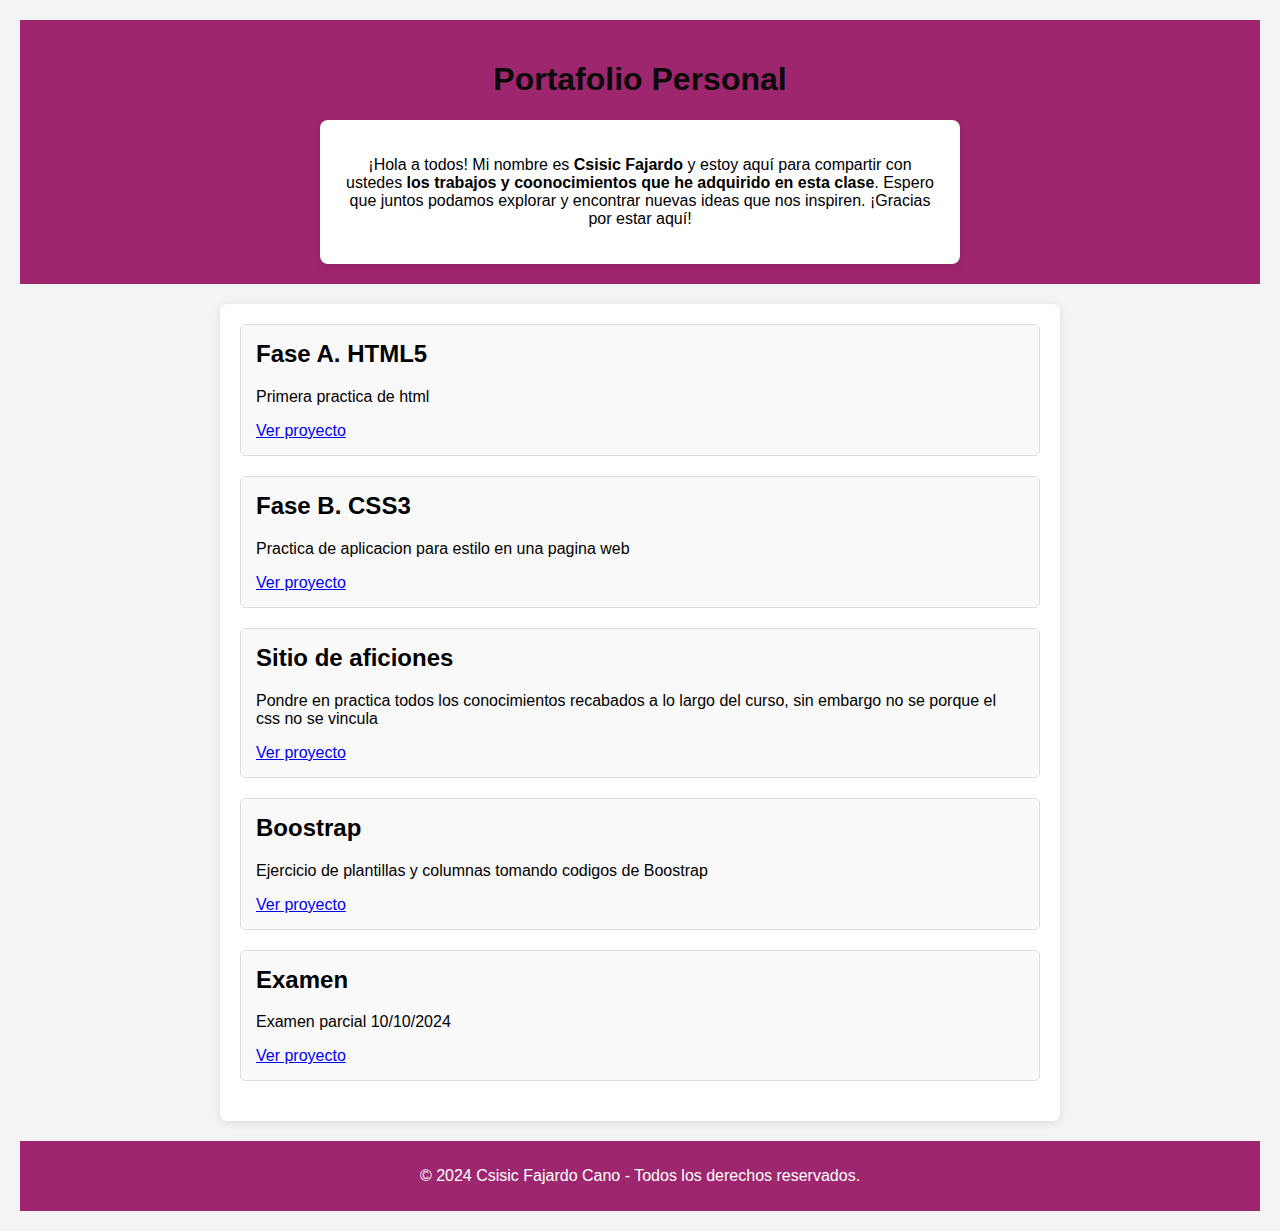
<file: index.html>
<!DOCTYPE html>
<html lang="es">
<head>
    <meta charset="UTF-8">
    <meta name="viewport" content="width=device-width, initial-scale=1.0">
    <title>Mi portafolio</title>
    <link rel="stylesheet" href="estilo3.css">
</head>
<body>
    <header>
        <h1>Portafolio Personal</h1>
        <div class="presentation">
    
            <p>¡Hola a todos! Mi nombre es <strong>Csisic Fajardo</strong> y estoy aquí para compartir con ustedes <strong>los trabajos y coonocimientos que he adquirido en esta clase</strong>. Espero que juntos podamos explorar y encontrar nuevas ideas que nos inspiren. ¡Gracias por estar aquí!</p>
        </div>
    </header>

    <main>
        <section class="work">
            <h2>Fase A. HTML5</h2>
            <p> Primera practica de html</p>
            <a href="a2/index.html">Ver proyecto</a>
        </section>

        <section class="work">
            <h2>Fase B. CSS3</h2>
            <p>Practica de aplicacion para estilo en una pagina web</p>
            <a href="a3/index2.html">Ver proyecto</a>      
        </section>

        <section class="work">
            <h2>Sitio de aficiones</h2>
            <p>Pondre en practica todos los conocimientos recabados a lo largo del curso, sin embargo no se porque el css no se vincula</p>
            <a href="a4/index.html">Ver proyecto</a>      
        </section>

        <section class="work">
            <h2>Boostrap</h2>
            <p>Ejercicio de plantillas y columnas tomando codigos de Boostrap</p>
            <a href="a5/index.html">Ver proyecto</a>
        </section>

        <section class="work">
            <h2>Examen</h2>
            <p>Examen parcial 10/10/2024</p>
            <a href="examen/index.html">Ver proyecto</a>      
        </section>

    </main>

    <footer>
        <p>&copy; 2024 Csisic Fajardo Cano - Todos los derechos reservados.</p>
    </footer>
</body>
</html>
</file>
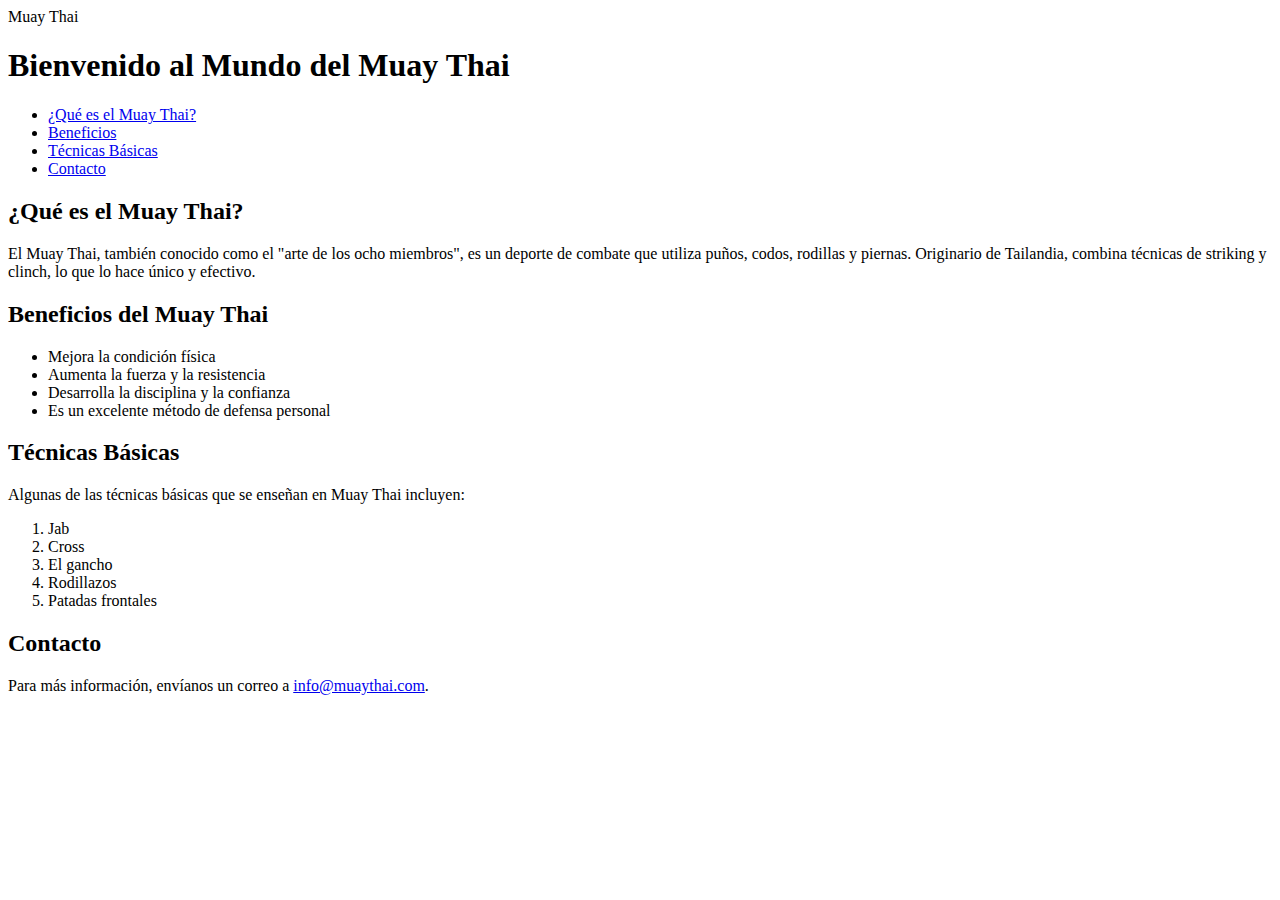
<file: a4/index.html>
<!DOCTYPE html>
<html lang="es">
<head>
    <meta charset="UTF-8">
    <meta name="viewport" content="width=device-width, initial-scale=1.0">
    <link ref="stylesheet" href="css/estilo4.css"
    <title>Muay Thai</title>    
</head>
<body>
    <header>
        <h1>Bienvenido al Mundo del Muay Thai</h1>
        <nav>
            <ul>

                <li><a href="#que-es">¿Qué es el Muay Thai?</a></li>
                <li><a href="#beneficios">Beneficios</a></li>
                <li><a href="#tecnicas">Técnicas Básicas</a></li>
                <li><a href="#contacto">Contacto</a></li>
            </ul>
        </nav>
    </header>
    <section id="que-es">
        <h2>¿Qué es el Muay Thai?</h2>
        <p>El Muay Thai, también conocido como el "arte de los ocho miembros", es un deporte de combate que utiliza puños, codos, rodillas y piernas. Originario de Tailandia, combina técnicas de striking y clinch, lo que lo hace único y efectivo.</p>
    </section>
    <section id="beneficios">
        <h2>Beneficios del Muay Thai</h2>
        <ul>
            <li>Mejora la condición física</li>
            <li>Aumenta la fuerza y la resistencia</li>
            <li>Desarrolla la disciplina y la confianza</li>
            <li>Es un excelente método de defensa personal</li>
        </ul>
    </section>
    <section id="tecnicas">
        <h2>Técnicas Básicas</h2>
        <p>Algunas de las técnicas básicas que se enseñan en Muay Thai incluyen:</p>
        <ol>
            <li>Jab</li>
            <li>Cross</li>
            <li>El gancho</li>
            <li>Rodillazos</li>
            <li>Patadas frontales</li>
        </ol>
    </section>
    <footer id="contacto">
        <h2>Contacto</h2>
        <p>Para más información, envíanos un correo a <a href="mailto:info@muaythai.com">
            info@muaythai.com</a>.</p>
    </footer>
</body>
</html>
</file>
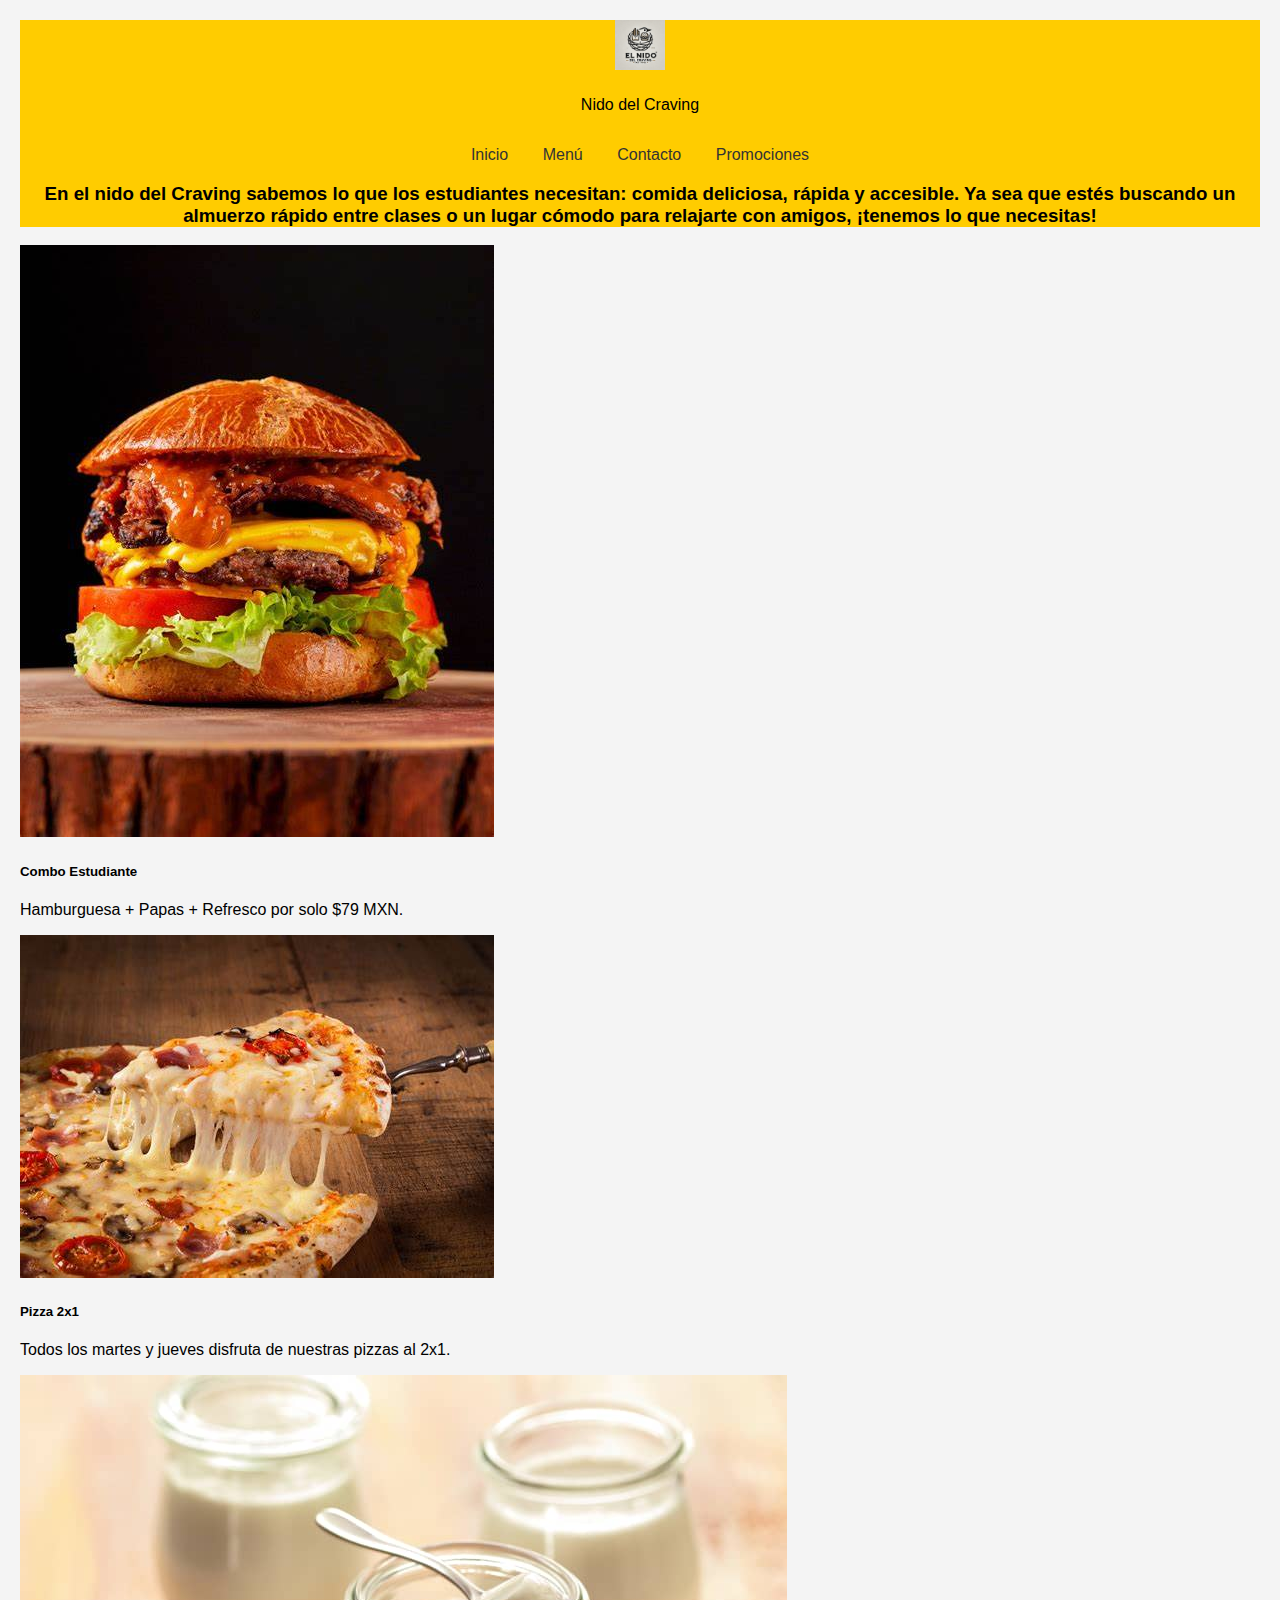
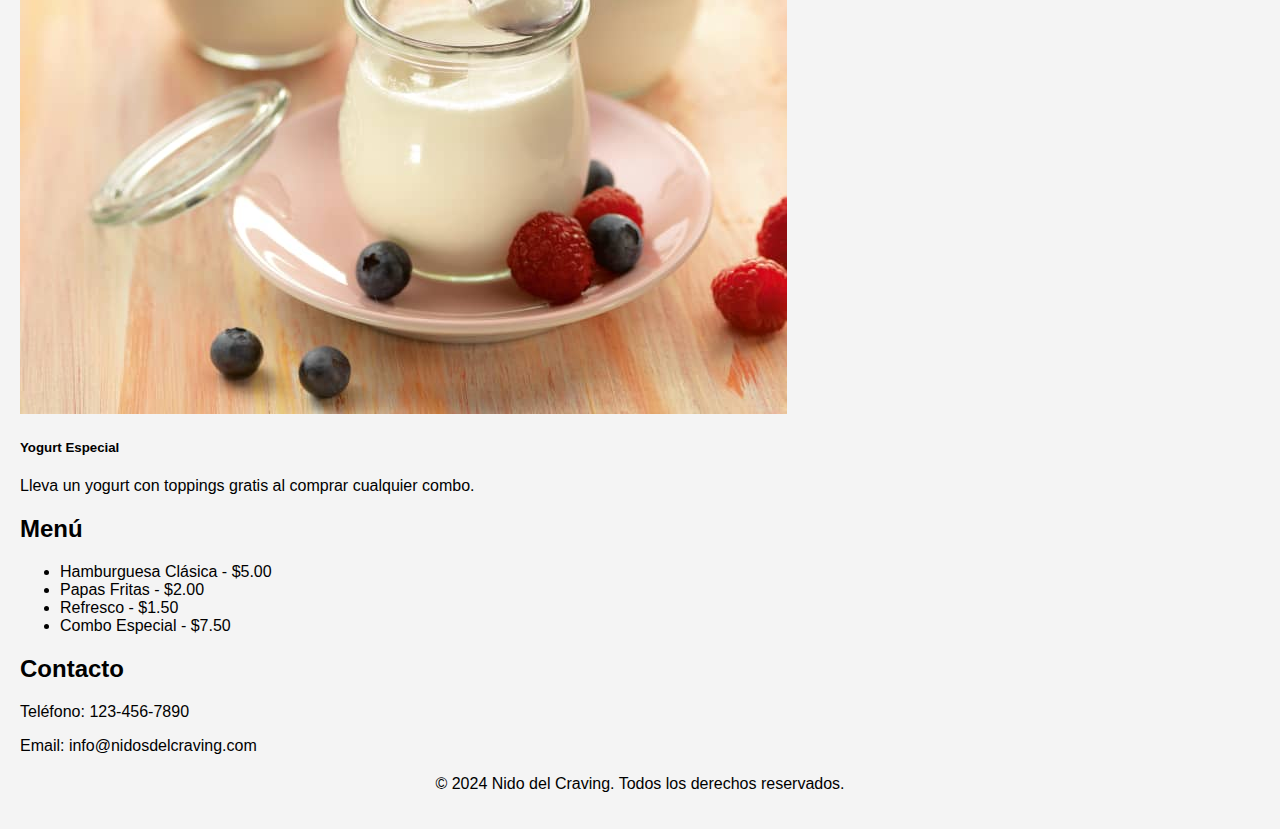
<file: examen/index.html>
<!DOCTYPE html>
<html lang="es">
<head>
    <meta charset="UTF-8">
    <meta name="viewport" content="width=device-width, initial-scale=1.0">
    <title>Nido del Craving</title>
    <link rel="stylesheet" href="css/estilo.css">
</head>
<body>

    <header>
        <div class="texto-imagen">
            <img src="img/logo.webp" alt="logo de la empresa">
            <p>Nido del Craving</p>
        </div>    
        <nav>
            <ul>
               <li><a href="#inicio">Inicio</a></li>
                <li><a href="#menu">Menú</a></li>
                <li><a href="#contacto">Contacto</a></li>
                <li><a href="#promocion">Promociones</a></li>
            </ul>
        </nav>
        <h3>En el nido del Craving sabemos lo que los estudiantes necesitan: comida deliciosa, rápida y accesible. Ya sea que estés buscando un almuerzo rápido entre clases o un lugar cómodo para relajarte con amigos, ¡tenemos lo que necesitas!</h3>
    </header>
    <div class="carousel-item">
        <img src="img/hamburgesa.jpeg" alt="hamburguesa">
        <div class="carousel-caption d-none d-md-block">
          <h5>Combo Estudiante</h5>
          <p> Hamburguesa + Papas + Refresco por solo $79 MXN.</p>
        </div>
        <div class="carousel-item">
            <img src="img/pizza.jpeg" alt="pizza">
            <div class="carousel-caption d-none d-md-block">
              <h5>Pizza 2x1</h5>
              <p>Todos los martes y jueves disfruta de nuestras pizzas al 2x1.</p>
            </div>
            <div class="carousel-item">
                <img src="img/yogurt.jpg" alt="yogurt">
                <div class="carousel-caption d-none d-md-block">
                  <h5>Yogurt Especial</h5>
                  <p>Lleva un yogurt con toppings gratis al comprar cualquier combo.</p>
                </div>
          </div>
      </div>

    <section id="menu">
        <h2>Menú</h2>
        <ul>
            <li>Hamburguesa Clásica - $5.00</li>
            <li>Papas Fritas - $2.00</li>
            <li>Refresco - $1.50</li>
            <li>Combo Especial - $7.50</li>
        </ul>
    </section>

    <section id="contacto">
        <h2>Contacto</h2>
        <p>Teléfono: 123-456-7890</p>
        <p>Email: info@nidosdelcraving.com</p>
    </section>

    <script>
        let index = 0;

        function cambiarImagen(direccion) {
            const imagenes = document.getElementById('imagenes');
            const totalImagenes = document.querySelectorAll('.imagen').length;

            index += direccion;
            if (index < 0) {
                index = totalImagenes - 1;
            } else if (index >= totalImagenes) {
                index = 0;
            }

            const desplazamiento = -index * 100; // Cambia el desplazamiento
            imagenes.style.transform = translateX(${desplazamiento}%);
        }
    </script>

    <footer>
        <p>&copy; 2024 Nido del Craving. Todos los derechos reservados.</p>
    </footer>

</body>
</html>
</file>
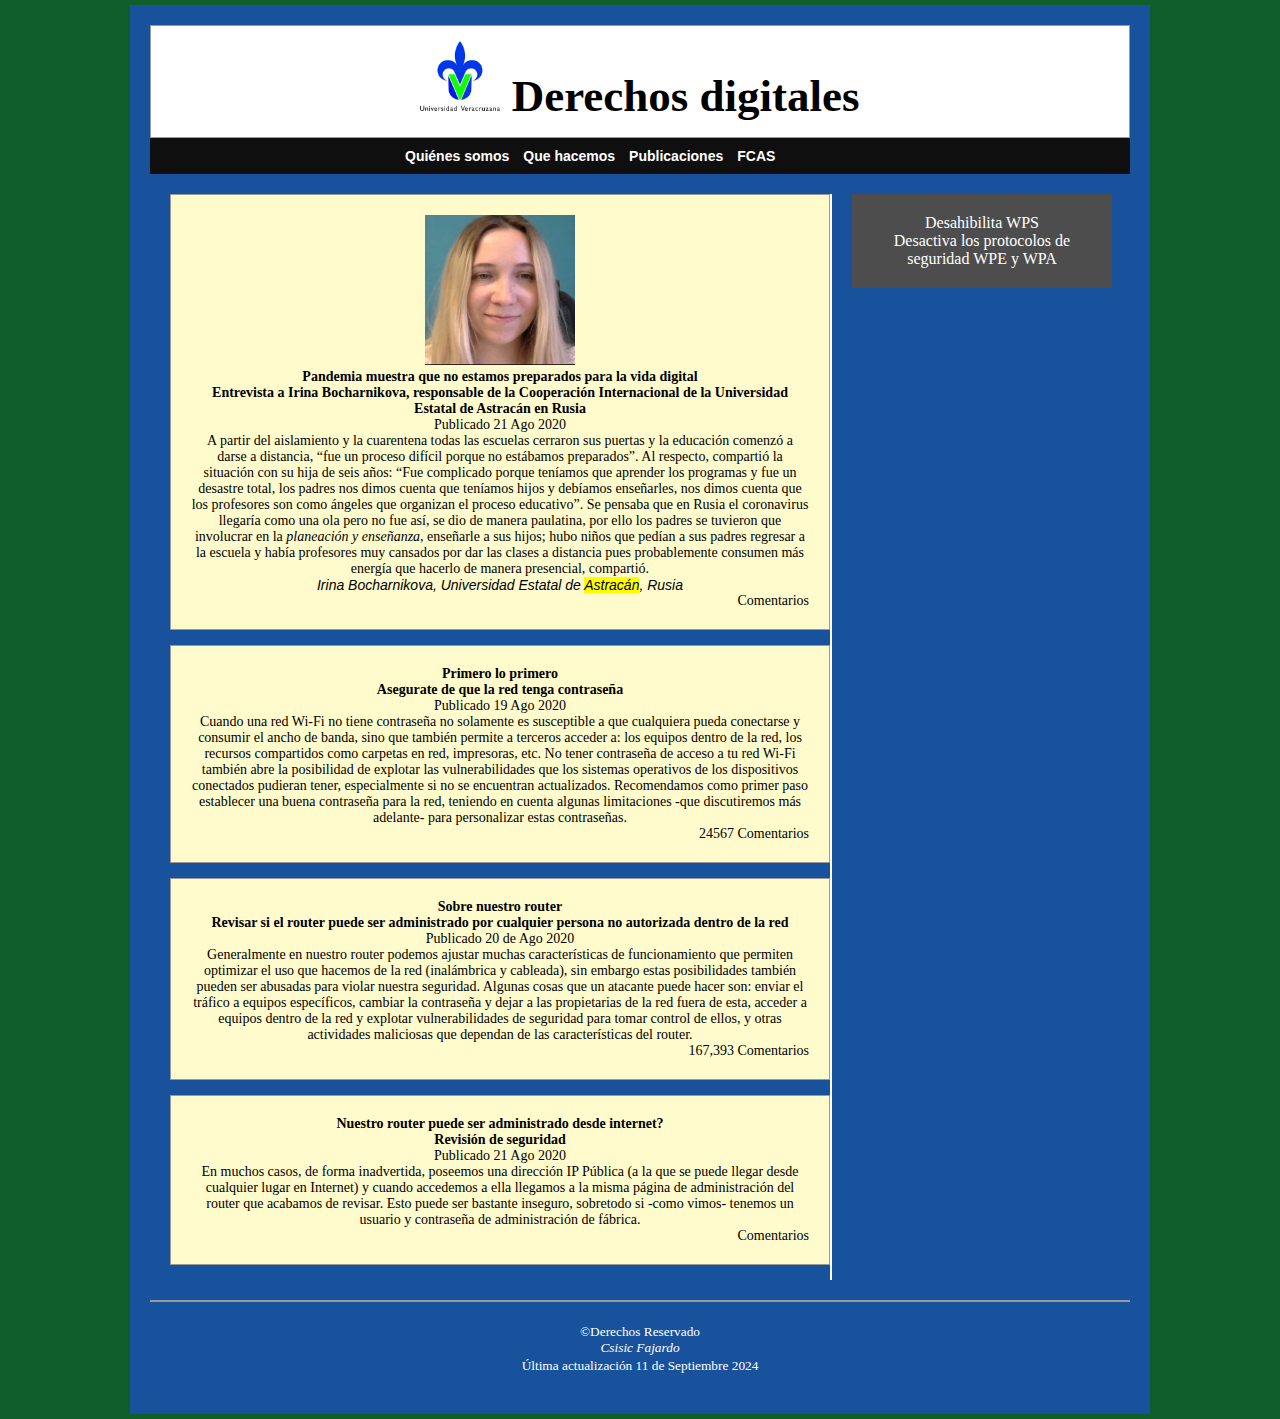
<file: a3/index2.html>
<!DOCTYPE html>
<html lang="es">
<head>
    <meta charset="UTF-8">
    <title>Actividad 2</title>
    <link rel="stylesheet" href= "css/estilo2.css">
</head>
<body> 
    
    <div id="agrupar">
    <header id= "cabecera"> 
          <h1> <img src="img/logouv.png" width="80px" height="70px" alt="80px"> Derechos digitales</h1>
    </header> 
    <nav id="menu">
        <ul>
            <li><a href="#"> Quiénes somos</a></li>
            <li> <a href="#">Que hacemos </a></li>
            <li> <a href="#">Publicaciones </a></li>
            <li><a href="https://www.uv.mx/fcas/">FCAS</a></li>
        </ul>
    </nav>
    <section>
      <article>
         <header>
          <hgroup>
            <img src="img/020720-DAVID-conferencia-U-de-Astracan-en-el-PEAN-UV-1-100k.jpg" width="150px" height="150px" alt="150px">
               <h3> Pandemia muestra que no estamos preparados para la vida digital</h3>
               <h4>Entrevista a Irina Bocharnikova, responsable de la Cooperación Internacional de la Universidad Estatal de Astracán en Rusia</h4>
           </hgroup>
           <p>Publicado 21 Ago 2020</p>
         </header>
           
            <p>
                A partir del aislamiento y la cuarentena todas las escuelas cerraron sus puertas y la educación comenzó a darse a distancia, “fue un proceso difícil porque no estábamos preparados”. 

 Al respecto, compartió la situación con su hija de seis años: “Fue complicado porque teníamos que aprender los programas y fue un desastre total, los padres nos dimos cuenta que teníamos hijos y debíamos enseñarles, nos dimos cuenta que los profesores son como ángeles que organizan el proceso educativo”. 

<span>Se pensaba que en Rusia el coronavirus llegaría como una ola pero no fue así, se dio de manera paulatina, por ello los padres se tuvieron que involucrar en la <cite>planeación y enseñanza</cite>, enseñarle a sus hijos;</span> hubo niños que pedían a sus padres regresar a la escuela y había profesores muy cansados por dar las clases a distancia pues probablemente consumen más energía que hacerlo de manera presencial, compartió.
            </p>
            <figure>
                <figcaption><span>Irina Bocharnikova, Universidad Estatal de <mark>Astracán</mark>, Rusia</span></figcaption>
            </figure>
         <footer><p>Comentarios</p></footer>   
        </article>
          <article>
         <header>
          <hgroup>
               <h3> Primero lo primero</h3>
               <h4>Asegurate de que la red tenga contraseña</h4>
           </hgroup>
           <p>Publicado 19 Ago 2020</p>
         </header>
    
            <p>
                Cuando una red Wi-Fi no tiene contraseña no solamente es susceptible a que cualquiera pueda conectarse y consumir el ancho de banda, sino
que también permite a terceros acceder a: los equipos dentro de la red, los
recursos compartidos como carpetas en red, impresoras, etc.
No tener contraseña de acceso a tu red Wi-Fi también abre la posibilidad de
explotar las vulnerabilidades que los sistemas operativos de los dispositivos
conectados pudieran tener, especialmente si no se encuentran actualizados.
Recomendamos como primer paso establecer una buena contraseña para
la red, teniendo en cuenta algunas limitaciones -que discutiremos más
adelante- para personalizar estas contraseñas.
            </p>
         <footer><p>24567 Comentarios</p></footer>   
        </article>
        <article>
         <header>
          <hgroup>
               <h3> Sobre nuestro router</h3>
               <h4>Revisar si el router puede ser administrado por cualquier persona
no autorizada dentro de la red</h4>
           </hgroup>
           <p>Publicado 20 de Ago 2020</p>
         </header>
           
            <p>
                Generalmente en nuestro router podemos ajustar muchas características
de funcionamiento que permiten optimizar el uso que hacemos de la
red (inalámbrica y cableada), sin embargo estas posibilidades también
pueden ser abusadas para violar nuestra seguridad. Algunas cosas que un
atacante puede hacer son: enviar el tráfico a equipos específicos, cambiar
la contraseña y dejar a las propietarias de la red fuera de esta, acceder
a equipos dentro de la red y explotar vulnerabilidades de seguridad para
tomar control de ellos, y otras actividades maliciosas que dependan de las
características del router.
            </p>
         <footer><p> 167,393 Comentarios</p></footer>   
        </article><article>
         <header>
          <hgroup>
               <h3>Nuestro router puede ser administrado desde internet?</h3>
               <h4>Revisión de seguridad</h4>
           </hgroup>
           <p><time datetime="2020-08-13" pubdate> <p>Publicado 21 Ago 2020</p></time></p>
         </header>
           
            <p>
                En muchos casos, de forma inadvertida, poseemos una dirección IP Pública (a
la que se puede llegar desde cualquier lugar en Internet) y cuando accedemos
a ella llegamos a la misma página de administración del router que
acabamos de revisar. Esto puede ser bastante inseguro, sobretodo si -como
vimos- tenemos un usuario y contraseña de administración de fábrica. 
            </p>
         <footer><p>Comentarios</p></footer>   
        </article>
           

      
        
    </section>
    <aside id="columna">
        <blockquote>Desahibilita WPS</blockquote>
        <blockquote>Desactiva los protocolos de seguridad WPE y WPA</blockquote>
    </aside>

    <footer id="pie">
        <small>&copy;Derechos Reservado <address> <a href="https://www.uv.mx/personal/mmartinez/<time>    </time>">Csisic Fajardo</a></address> Última actualización 11 de Septiembre 2024</small>
    </footer>
    
</header>
</div>
</body>
</html>
</file>
<file: estilo3.css>
body {
    font-family: Arial, sans-serif;
    margin: 0;
    padding: 0;
    background-color: #f4f4f4;
}

header {
    background: #9e266e;
    color: white;
    padding: 20px 0;
    text-align: center;
}

main {
    max-width: 800px;
    margin: 20px auto;
    padding: 20px;
    background: white;
    border-radius: 8px;
    box-shadow: 0 2px 10px rgba(0, 0, 0, 0.1);
}

.work {
    margin-bottom: 20px;
    padding: 15px;
    border: 1px solid #ddd;
    border-radius: 5px;
    background: #f9f9f9;
}

.work h2 {
    margin-top: 0;
}

footer {
    text-align: center;
    padding: 10px 0;
    background: #9e266e;
    color: white;
    position: relative;
    bottom: 0;
    width: 100%;
}
body {
    font-family: Arial, sans-serif;
    background-color: #f4f4f4;
    color: #000; /* Cambiado a negro */
    margin: 0;
    padding: 20px;
}

.presentation {
    background-color: #fff;
    border-radius: 8px;
    box-shadow: 0 2px 10px rgba(0, 0, 0, 0.1);
    padding: 20px;
    max-width: 600px;
    margin: auto;
    color: #000;
}

h1 {
    text-align: center;
    color: #0a0a0a; /* Mantiene el color azul para el título */
}
</file>
<file: a4/css/estilo4.css>
body {
    font-family: Arial, sans-serif;
    margin: 0;
    padding: 0;
    background-color: #f4f4f4;
    color: #333;
}
header {
    background: #d9534f;
    color: white;
    padding: 20px 0;
    text-align: center;
}
nav ul {
    list-style: none;
    padding: 0;
}
nav ul li {
    display: inline;
    margin: 0 15px;
}
nav a {
    color: white;
    text-decoration: none;
}
h2 {
    color: #d9534f;
}
section {
    padding: 20px;
    margin: 20px;
    background: white;
    border-radius: 5px;
    box-shadow: 0 2px 5px rgba(0,0,0,0.1);
}
footer {
    text-align: center;
    padding: 20px;
    background: #d9534f;
    color: white;
    position: relative;
    bottom: 0;
    width: 100%;
}
</file>
<file: examen/css/estilo.css>
body {
    font-family: Arial, sans-serif;
    margin: 0;
    padding: 20px;
    background-color: #f4f4f4;
}

header {
    text-align: center;
    background-color: #ffcc00;
    padding:auto;
    text-align: center;
}

.logo {
    max-width: 50px;
    height: auto;
}

nav ul {
    list-style-type: none;
    padding: 0;
}

nav ul li {
    display: inline;
    margin: 0 15px;
}

nav a {
    text-decoration: none;
    color: #333;
}

.promocion {
    position: relative;
    width: 600px;
    max-width: 100%;
    overflow: hidden;
    margin: 20px auto;
    height: 500px;
    }

.imagenes {
    display: flex;
    transition: transform 0.5s ease;
    width: 100%; /* 100% por cada imagen */
}

.imagen {
    width: 50%;
    flex-shrink: 0;
}

.botones {
    position: absolute;
    top: 50%;
    width: 100%;
    display: flex;
    justify-content: space-between;
    transform: translateY(-50%);
}

.boton {
    background-color: rgba(0, 0, 0, 0.5);
    color: white;
    border: none;
    padding: 10px;
    cursor: pointer;
}

section {
    margin: 20px 0;
}

footer {
    text-align: center;
    margin-top: 20px;
}
.texto-imagen {
    display: flex;
    flex-direction: column; /* Cambia la dirección a columna */
    align-items: center; /* Centra los elementos horizontalmente */
}

.texto-imagen img {
    max-width: 10%; /* Ajusta el tamaño de la imagen */
    margin-bottom: 10px; /* Espacio entre la imagen y el texto */
}
.texto-imagen {
    display: flex;
    flex-direction: column; /* Cambia la dirección a columna */
    align-items: center; /* Centra los elementos horizontalmente */
}

.texto-imagen img {
    max-width: 50px; /* Ajusta el tamaño de la imagen */
    margin-bottom: 10px; /* Espacio entre la imagen y el texto */
}
</file>
<file: a3/css/estilo2.css>
/* resetear*/
* {margin: 0px;
    padding: 0px;
    }
    /* centrar el contenido de la pagina */
    body {
        text-align: center;
        background-color: #105e29; color: #ffffff;
     } 
     /* centrar el contenido de la pagina web */
      #agrupar {
       width: 980px;
       margin: 5px auto;
       background-color: #18529d;
       padding: 20px;
       } 
       /* formato a la cabecera de la pagina */
       #cabecera { 
        background-color: #ffffff; color: black;
        border: 1px solid #999999;
        padding: 15px;
       } 
    #menu {
        background: #0f0f0f;
        padding: 5px 250px;
     } 
     #menu li {
        display: inline-block;
        list-style: none;
        padding: 5px;
        font: bold 14px verdana, sans-serif;
      } 
    section { 
        float: left;
        width: 660px;
        margin: 20px;
        border-right: 2px solid white;
      } 
     #columna {
       float: left;
       width: 220px;
       margin: 20px 0px;
       padding: 20px;
       background: #4e4d4d;
    } 
    
    #pie { 
       clear: both;
       text-align: center;
       padding: 20px;
       border-top: 2px solid #999;
    } 
    
    article {
        background: #FFFBCC;
        border: 1px solid #999999;
        padding: 20px;
        margin-bottom: 15px;
     } 
     article footer {
        text-align: right;
    } 
    time { 
        color: #999999;
    } 
    
    figcaption {
        font: italic 14px verdana, sans-serif;
        color: black;
    } 
    
    nav {display: flex;
       align-items: center;
       justify-content: space-between;
       padding-top: 10px;
       padding-left: 5%;
       padding-right: 5%;
       font-weight: bold;
    } 
    
    h1 {
        color: black;
        font-size: 45px;
     } 
     h2,h3,h4,h5,h6 { 
        color: black;
        font-size: 14px;
     } 
     p { 
        color: black;
        font-size: 14px;
     } 
    
     ul li{
        display: inline-block;
        padding: 20px 20px;
    }
    
    /* estilo de los enlaces*/
    a:link {
       color: #ffffff;
    }
    a:visited {
       color:yellow
    }
    a:hover {
       color: yellowgreen;
    }
    a{
        color: #ffffff;
        text-decoration:none;
     }
</file>
